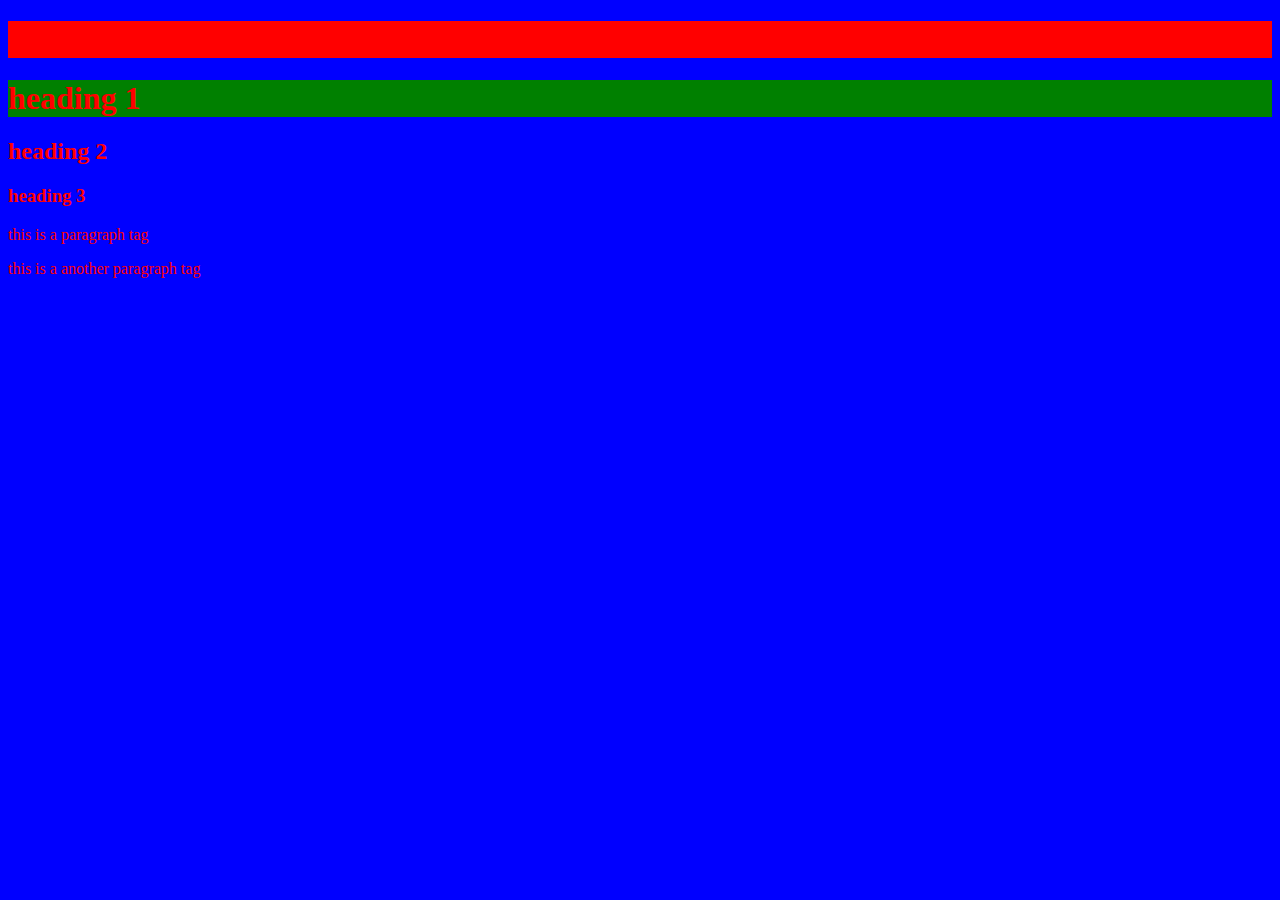
<file: index.html>
<!DOCTYPE html>
<html lang="en">
<head>
	<title>simantic</title>
	<link rel="icon" type="favicon" href="images/graphic-designer.svg">
	<!--internal css-->
	<style>
		body{
             background: blue;
		}
		h1{
			background: green;
		}
	</style>

	<!--external css-->
	<link rel="stylesheet" type="text/css" href="css/styles.css">

</head>
<body>
	<!--inline css-->
	<h1 style="background: red;">hai all</h1>

		<h1>heading 1</h1>
	<h2>heading 2</h2>
	<h3>heading 3</h3>
    <p>this is a paragraph tag</p>
	<p>this is a another paragraph tag</p>
</body>

</html>
</file>
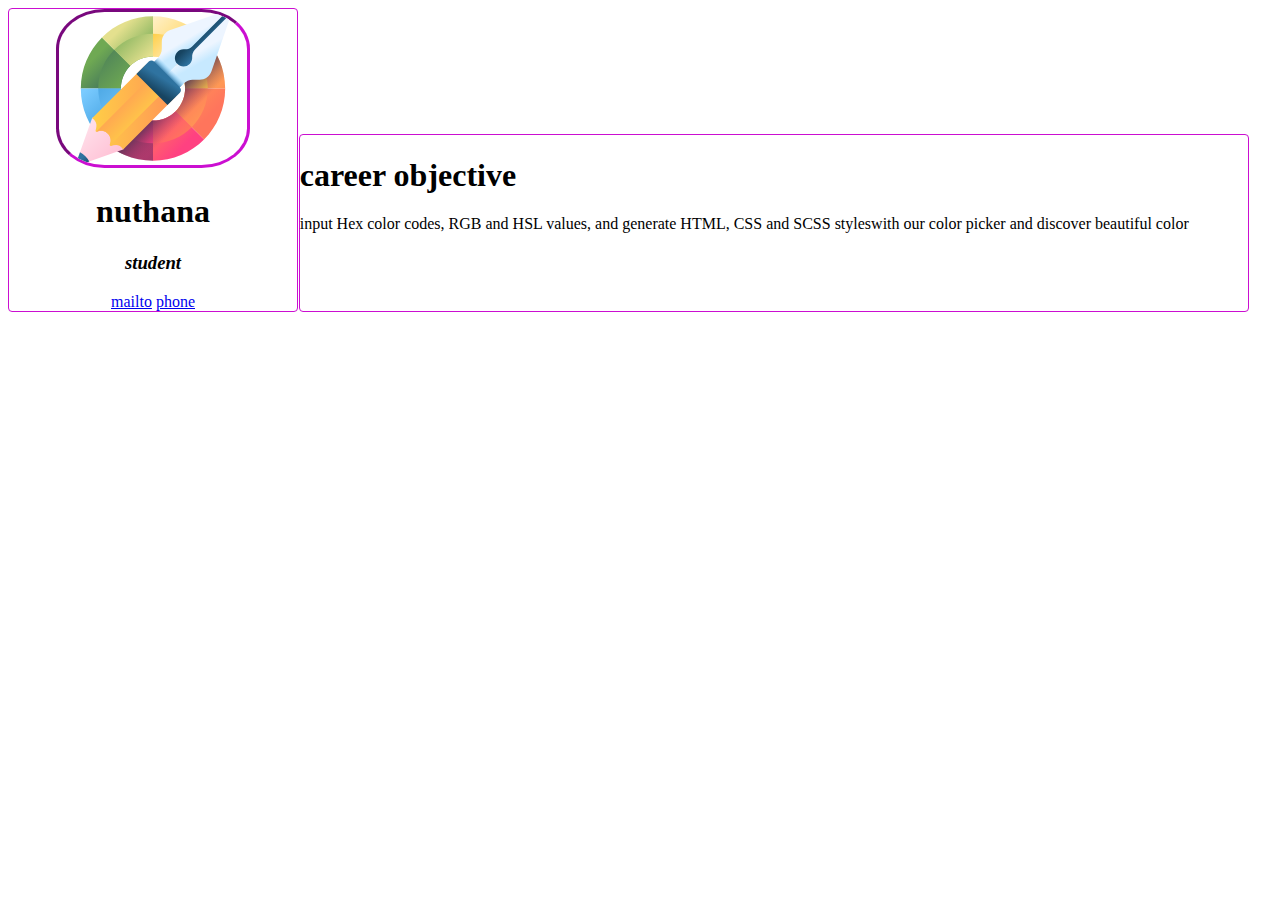
<file: cardk.html>
<!DOCTYPE html>
<html lang="en">
<head>
	<title>cardk</title>
	<link rel="icon" type="favicon" href="images/graphic-designer.svg">
	<link rel="stylesheet" type="text/css" href="css/cardk.css">
	<meta name="viewport" content="width=device-width,Initial-scale=.0">
</head>
<body>
	<div class="main">
		<div class="left">
          <div class="card">
		  <img src ="images/graphic-designer.svg" class="socialicon">	
          <h1>nuthana </h1>	
          <h3><em>student</em></h3>	
          <a href="mailto: nookratnams03@gmail.com">mailto</a>
          <a href="tel: 8500973969">phone</a>
          </div>
	</div>
	<div class="right">
		<h1>career objective</h1>
		<p>input Hex color codes, RGB and HSL values, and generate HTML, CSS and SCSS styleswith our color picker and discover beautiful color</p>
	</div>
	</div>
</body>
</html>
</file>
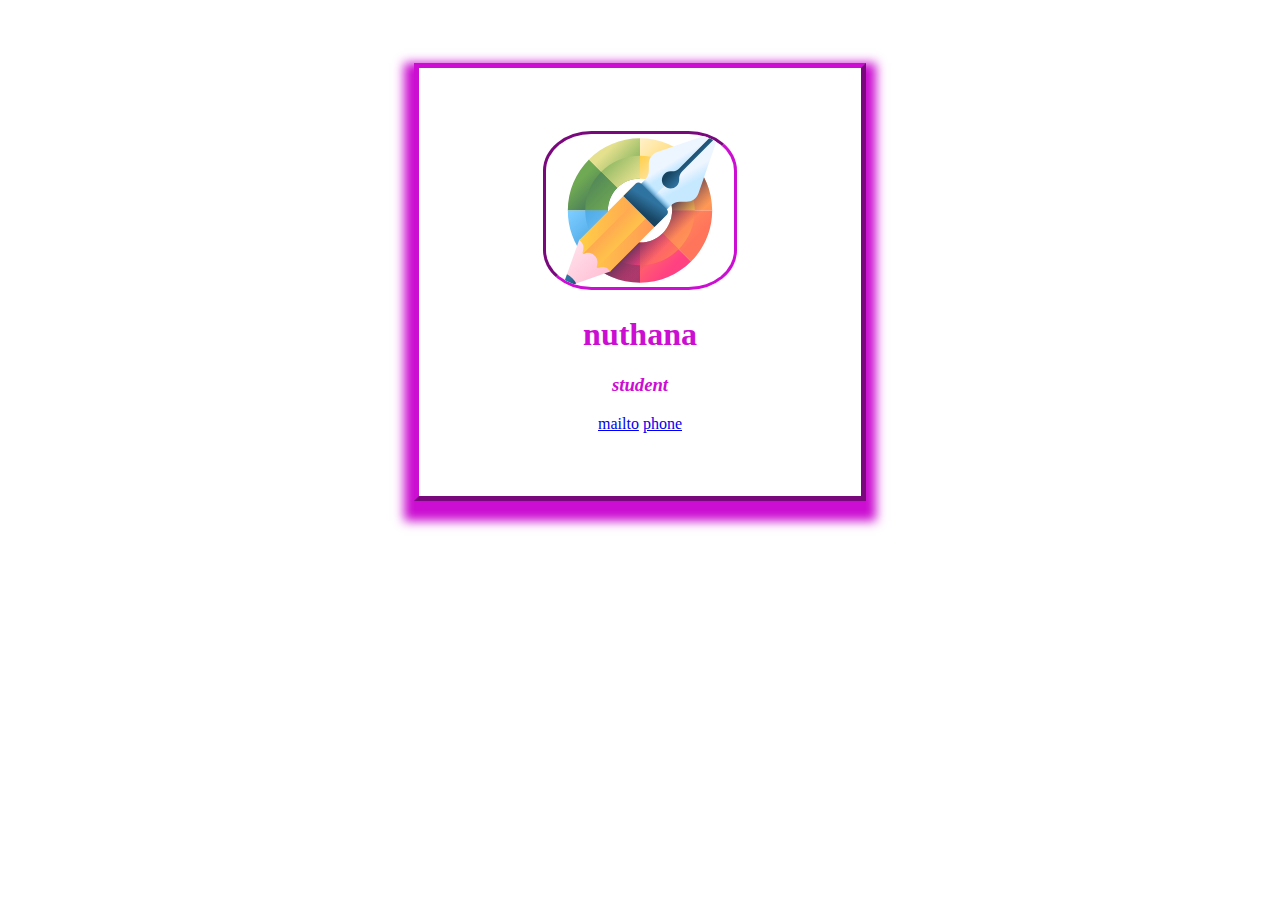
<file: cards.html>
<!DOCTYPE html>
<html lang="en">
<head>
	<title>cards</title>
	<link rel="icon" type="favicon" href="images/graphic-designer.svg">
	<link rel="stylesheet" type="text/css" href="css/cards.css">
</head>
<body>
	<center>
	<section class="parent">
		<article class="child">
		  <img src ="images/graphic-designer.svg" class="socialicon">	
          <h1>nuthana </h1>	
          <h3><em>student</em></h3>	
          <a href="mailto: nookratnams03@gmail.com">mailto</a>
          <a href="tel: 8500973969">phone</a>
		</article>
	</section>	
	</center>
</body>
</html>
</file>
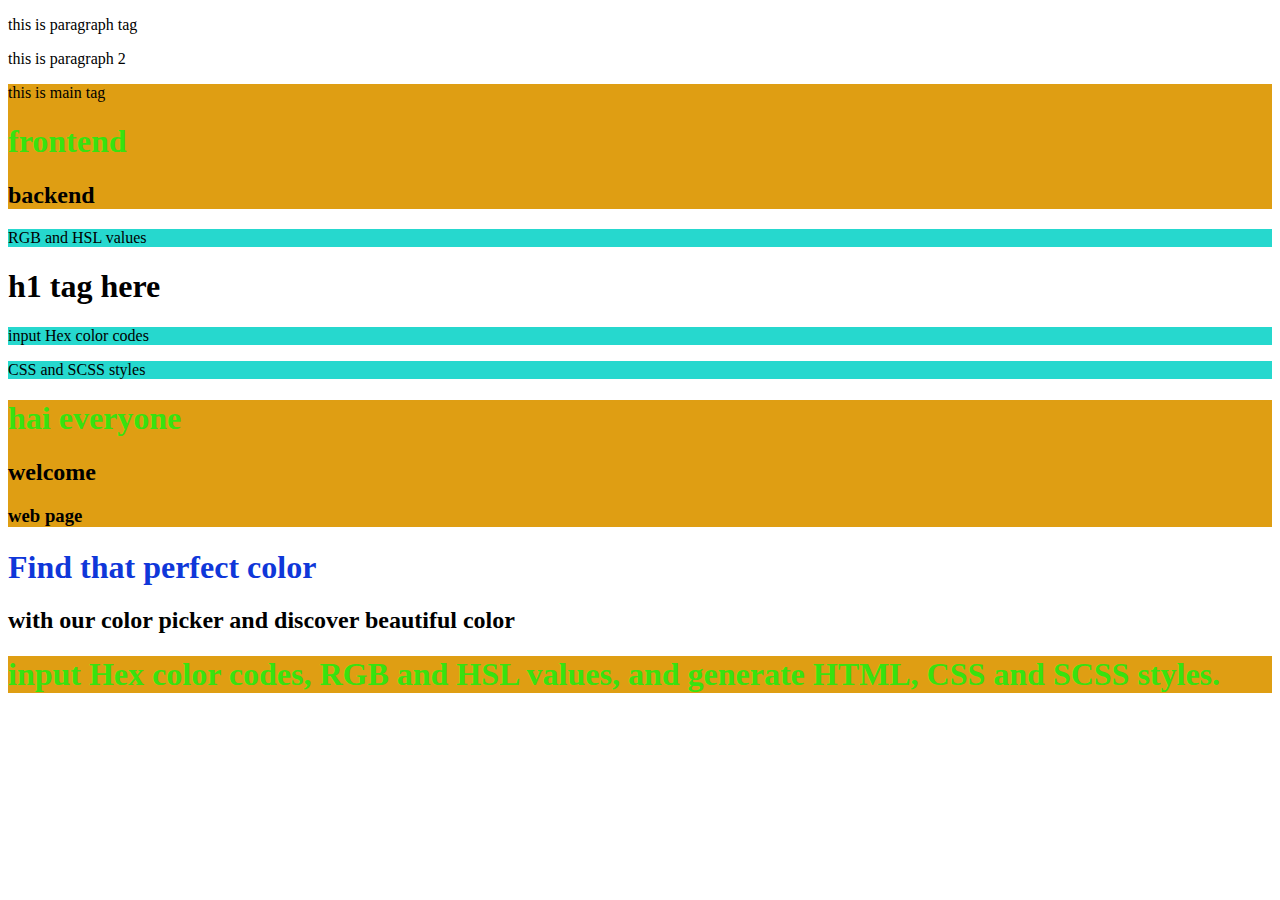
<file: combinator.html>
<!DOCTYPE html>
<html lang="en">
<head>
	<title>combinator selectors</title>
	<link rel="icon" type="favicon" href="images/graphic-designer.svg">
	<style>
		div{
			background: #DF9E13;
		}
		div>h1{
			color: #38E20F ;
		}
		div+h1{
			color: #0F37D9 ;
		}
		div~p{
			background: #26D8CE ;
		}
	</style>
</head>
<body>
	    <!--general sibling selector-->
	    <p>this is paragraph tag</p>
	    <p>this is paragraph 2</p>
	<div>
		<p>this is main tag</p>
		<h1>frontend</h1>
		<h2>backend</h2>
	</div>
        <p> RGB and HSL values</p>
        <h1>h1 tag here</h1>
        <p>input Hex color codes</p>
        <p> CSS and SCSS styles</p>
        <!--descendent and child selector-->
	<div>
		<h1>hai everyone</h1>
		<h2>welcome</h2>
		<h3>web page</h3>
		<!--adjecent sibling-->
	</div>	
		<h1>Find that perfect color</h1>	
		<h2>with our color picker and discover beautiful color</h2>	
	<div>
		<h1> input Hex color codes, RGB and HSL values, and generate HTML, CSS and SCSS styles.</h1>
	</div>
</body>
</html>
</file>
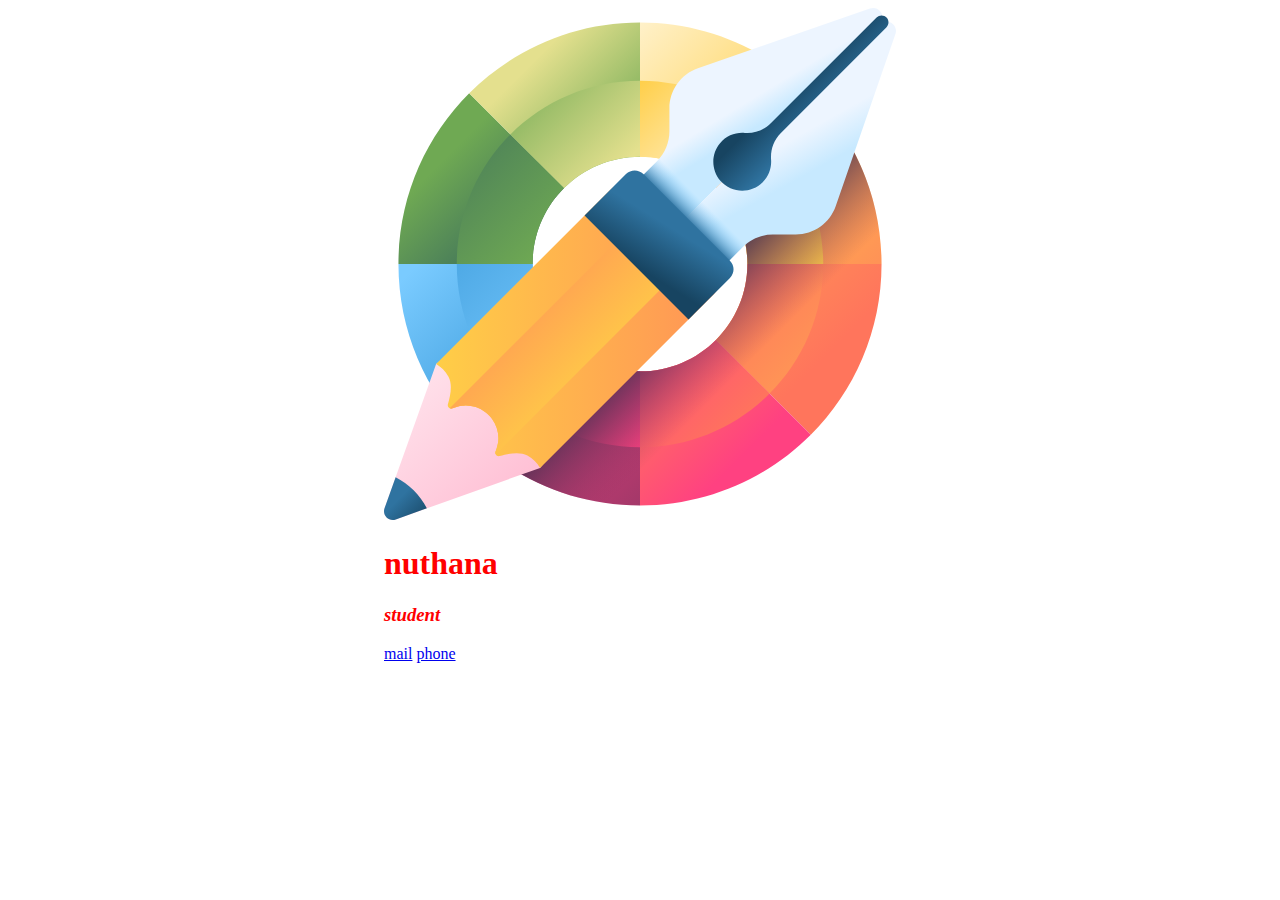
<file: fpcart.html>
<!DOCTYPE html>
<html lang="en">
<head>
	<title>flex properies</title>
	<link rel="icon" type="favicon" href="images/graphic-designer.svg">
	<link rel="stylesheet" type="text/css" href="css/styles.css">
</head>
<body>
	<section class="parent">
		<article class="child">
		  <img src ="images/graphic-designer.svg" class="socialicon">	
          <h1>nuthana </h1>	
          <h3><em>student</em></h3>	
          <a href="mailto: nookratnams03@gmail.com">mail</a>
          <a href="tel: 8500973969">phone</a>
		</article>
	</section>	
</body>
</html>
</file>
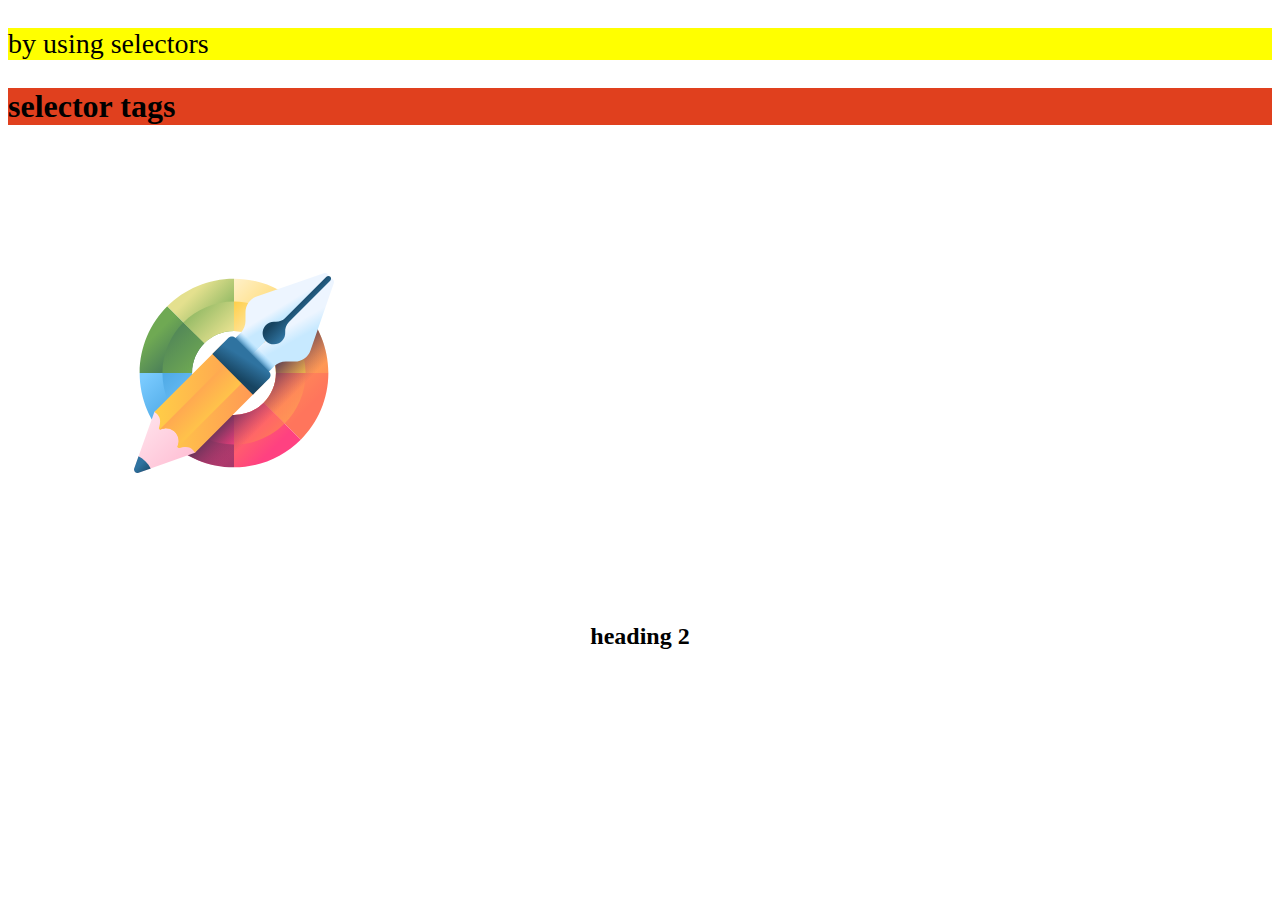
<file: selector.html>
<!DOCTYPE html>
<html lang="en">
<head>
	<title>selectors</title>
	<link rel="icon" type="favicon" href="images/graphic-designer.svg">

	<!--selector tags-->
	<style>
		p{
			font-size: 28px;
			background: yellow;
		}
		#one{
			 background: #E0401E;
		}
		.second{
			text-align: center;
		}
		#three{
			text-align: center;
			padding: 5%;
			margin: 5%;
			width: 200px;
		}

	</style>
 
</head>
<body>
    <!--tagname selector-->
    <p>by using selectors</p>
    <!--identifier selector-->
	<h1 id="one">selector tags</h1>
	<img id="three" src="images/graphic-designer.svg">
    <!--class selector-->
	<h2 class="second">heading 2</h2>
</body>
</html>
</file>
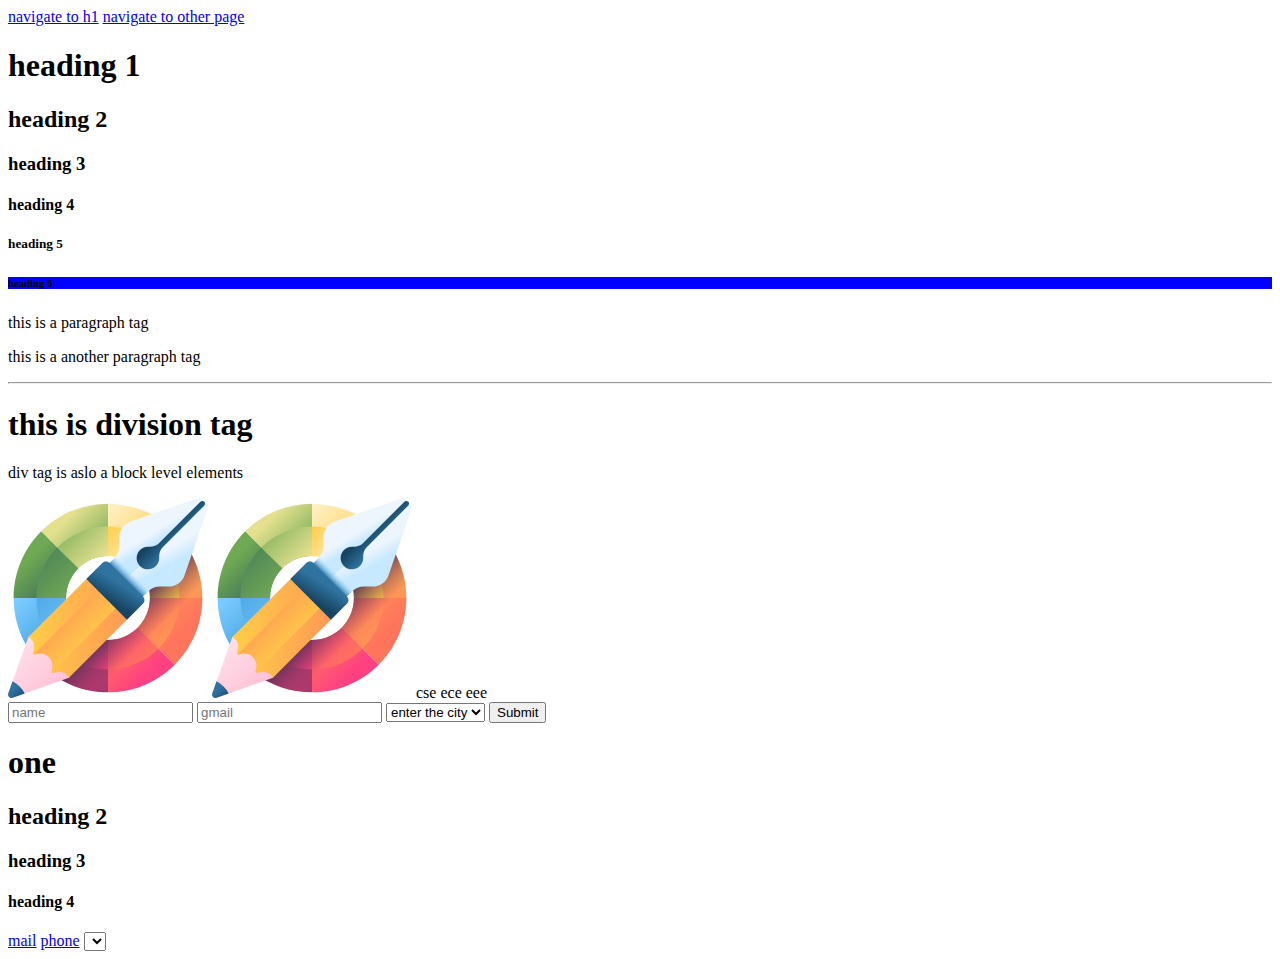
<file: webcode.html>
<!DOCTYPE html>
<html lang="en">
<head>
	<title>frontend_design</title>
	<link rel="icon" type="favicon" href="images/graphic-designer.svg">
</head>
<body>
    <a href="#heading">navigate to h1</a>
    <a href="#head">navigate to other page</a>
	<!--this is the block level elements-->
	<h1>heading 1</h1>
	<h2>heading 2</h2>
	<h3>heading 3</h3>
	<h4>heading 4</h4>
	<h5>heading 5</h5>
	<h6 style="background: blue">heading 6</h6>

	<p>this is a paragraph tag</p>
	<p>this is a another paragraph tag</p>

	<hr>

	<div>
		<h1>this is division tag</h1>
        <p>div tag is aslo a block level elements</p>
	</div>

	<!--this is the inline elments-->
    <img src="images/graphic-designer.svg" width="200px">
	<img src="images/graphic-designer.svg" width="200px">

    <span>cse</span>
    <span>ece</span>
    <span>eee</span>

    <form>
    	<input type="text" placeholder="name" required="fill the name">
   
     
    	<input type="email" placeholder="gmail" required="fill the gmail">
   
     <select>
     	<option selected disabled>enter the city</option>
     	<option>vijayavada</option>
     	<option>kkd</option>
     	<option>jlr</option>
     </select>

     <input type="submit" name="submit">
   </form>

<!--this is the navigation elements-->
   <h1 id="heading">one</h1>
   <h2>heading 2</h2>
   <h3>heading 3</h3>
   <h4>heading 4</h4>

   <a href="mailto:nookaratnams03@gmail.com">mail</a>
   <a href="tel:6303085536">phone</a>

   <!--semantic elements-->
   <select>
   	<article>
   		
   	</article>
   </select>


</body>
</html>
</file>
<file: css/styles.css>
body{
	color: red;
}
.parent{
	display: flex;
	justify-content: center;
	flex-direction: row;
	flex-wrap: wrap;
}
</file>
<file: css/cardk.css>
.main{
	display: flex;
	flex-wrap: wrap;
}
.card{
	width: 18rem;
	border: 1px solid #CB0ED1;
	text-align: center;
	border-radius: 4px;
}
.left{
	width: 23%;
}
.right{
	margin-top: 10%;
	width: 75%;
	border: 1px solid #CB0ED1;
	border-radius: 4px;
	margin-left: 0%;

}

.socialicon{
	width: 188px;
	border: 3px inset #CB0ED1;
	border-radius: 25%;
    height: 153px;
}
@media screen and (min-width: 320px) and (max-width:767px){
.main{
	width: 100%;
}	 

.left, .right,.card{
	width: 100%;
}
}
@media screen and (min-width: 768px) and (max-width: 1023px){
	.right{
		background-color: #CB0ED1;
	}
	.card{
		width: 100%;
	}
	.left,.right{
       width: 48%;
	}
}
</file>
<file: css/cards.css>
.child{
	width: 25%;
	border: 5px outset #CB0ED1;
	color: #CB0ED1;
	padding: 5%;
	text-align: center;
	margin: 5%;
	box-shadow: 0px 10px 10px 10px #CB0ED1;
}
.socialicon{
	width: 188px;
	border: 3px inset #CB0ED1;
	border-radius: 25%;
    height: 153px;
}
</file>
